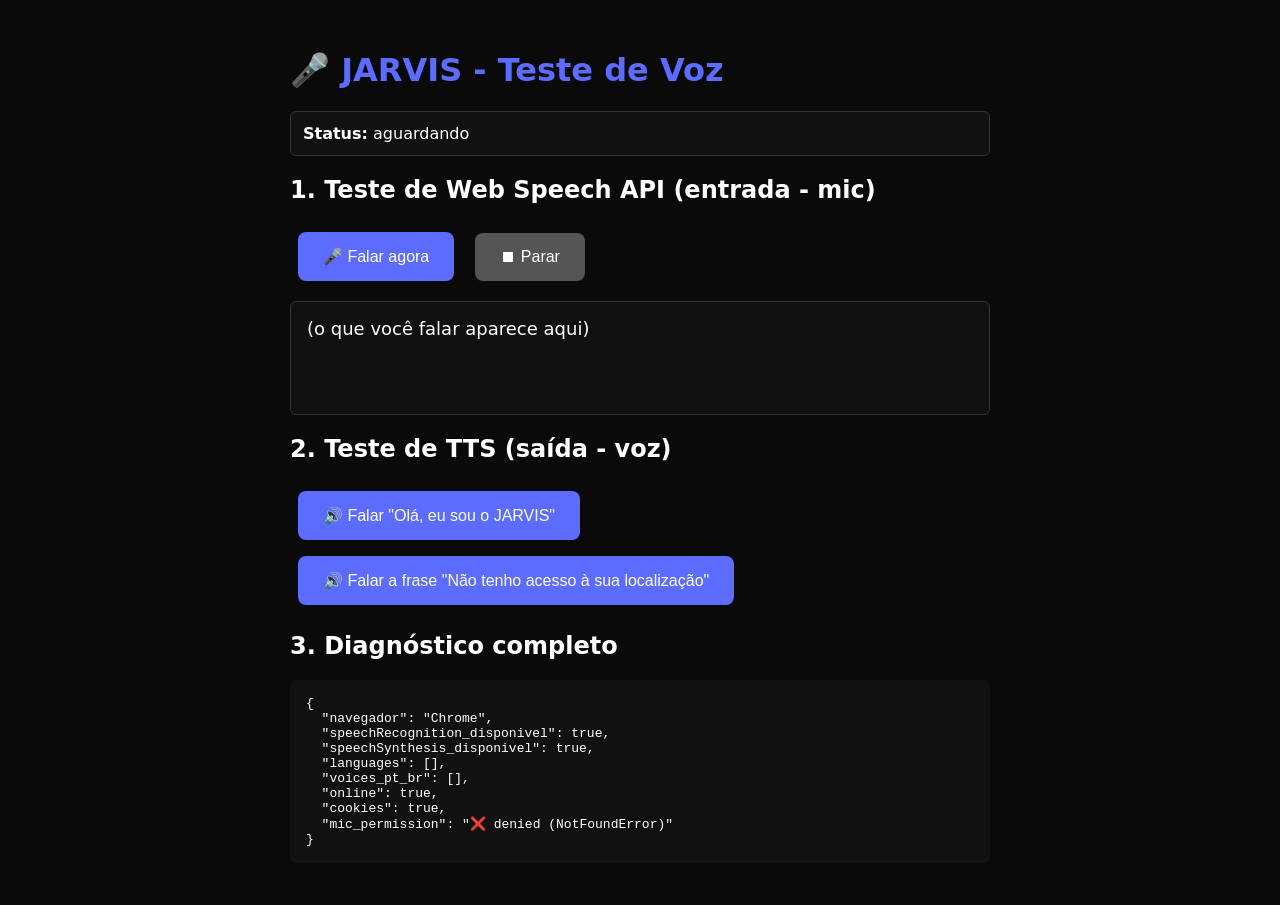
<file: dashboard_static/test-voice.html>
<!DOCTYPE html>
<html lang="pt-BR">
<head>
<meta charset="UTF-8">
<title>JARVIS - Teste de Voz</title>
<style>
body { font-family: system-ui; background: #0a0a0a; color: #fff; padding: 30px; max-width: 700px; margin: 0 auto; }
h1 { color: #5B6CFF; }
button { background: #5B6CFF; color: white; border: none; padding: 15px 25px; border-radius: 8px; font-size: 16px; margin: 8px; cursor: pointer; }
button:hover { background: #4A5BFF; }
button:disabled { background: #555; cursor: not-allowed; }
#status { padding: 12px; border-radius: 6px; margin: 12px 0; background: #111; border: 1px solid #333; }
.success { color: #10B981; }
.error { color: #EF4444; }
#transcript { background: #111; padding: 16px; border-radius: 6px; min-height: 80px; font-size: 18px; border: 1px solid #333; }
</style>
</head>
<body>
<h1>🎤 JARVIS - Teste de Voz</h1>

<div id="status"><strong>Status:</strong> <span id="status-text">aguardando</span></div>

<h2>1. Teste de Web Speech API (entrada - mic)</h2>
<button id="btn-mic">🎤 Falar agora</button>
<button id="btn-mic-stop" disabled>⏹ Parar</button>
<div id="transcript" style="margin-top:12px;">(o que você falar aparece aqui)</div>

<h2>2. Teste de TTS (saída - voz)</h2>
<button id="btn-speak-hello">🔊 Falar "Olá, eu sou o JARVIS"</button>
<button id="btn-speak-loc">🔊 Falar a frase "Não tenho acesso à sua localização"</button>

<h2>3. Diagnóstico completo</h2>
<pre id="diag" style="background:#111; padding:16px; border-radius:6px; overflow-x:auto;"></pre>

<script>
const statusEl = document.getElementById('status-text');
const transcriptEl = document.getElementById('transcript');
const diagEl = document.getElementById('diag');

function setStatus(text, cls) {
  statusEl.textContent = text;
  statusEl.className = cls || '';
}

function updateDiag() {
  const SR = window.SpeechRecognition || window.webkitSpeechRecognition;
  const synth = window.speechSynthesis;
  diagEl.textContent = JSON.stringify({
    navegador: navigator.userAgent.match(/(Chrome|Edge|Firefox|Safari)/)?.[0] || '?',
    speechRecognition_disponivel: !!SR,
    speechSynthesis_disponivel: !!synth,
    languages: synth ? synth.getVoices().map(v => `${v.name} (${v.lang})`).slice(0, 10) : [],
    voices_pt_br: synth ? synth.getVoices().filter(v => v.lang.startsWith('pt')).map(v => v.name) : [],
    online: navigator.onLine,
    cookies: navigator.cookieEnabled,
    mic_permission: '?'  // will be updated by getUserMedia
  }, null, 2);
}
updateDiag();
setInterval(updateDiag, 3000);

// ---- 1. MIC TEST ----
const btnMic = document.getElementById('btn-mic');
const btnMicStop = document.getElementById('btn-mic-stop');
let recognition = null;
let userWantsMic = false;

btnMic.onclick = () => {
  const SR = window.SpeechRecognition || window.webkitSpeechRecognition;
  if (!SR) {
    setStatus('❌ Web Speech API não suportada neste navegador. Use Chrome ou Edge.', 'error');
    return;
  }

  if (userWantsMic) {
    userWantsMic = false;
    try { recognition && recognition.stop(); } catch (e) {}
    btnMicStop.disabled = true;
    btnMic.textContent = '🎤 Falar agora';
    setStatus('Parado pelo usuário');
    return;
  }

  recognition = new SR();
  recognition.lang = 'pt-BR';
  recognition.continuous = true;
  recognition.interimResults = true;

  recognition.onstart = () => {
    setStatus('🎙️ Ouvindo... fale agora', 'success');
    btnMic.textContent = '🎤 Ouvindo... (clique para parar)';
    btnMicStop.disabled = false;
    userWantsMic = true;
  };

  recognition.onresult = (event) => {
    let interim = '', final = '';
    for (let i = event.resultIndex; i < event.results.length; i++) {
      const t = event.results[i][0].transcript;
      if (event.results[i].isFinal) final += t;
      else interim += t;
    }
    transcriptEl.textContent = (final || interim).trim() || '(vazio)';
  };

  recognition.onerror = (e) => {
    setStatus(`❌ Erro no mic: ${e.error}`, 'error');
    btnMic.textContent = '🎤 Falar agora';
    btnMicStop.disabled = true;
    userWantsMic = false;
    updateDiag();
  };

  recognition.onend = () => {
    if (userWantsMic) {
      // auto-restart se o user quer mic
      setStatus('⏸️ Pausa detectada. Reiniciando mic em 600ms...');
      setTimeout(() => {
        if (userWantsMic) {
          try { recognition.start(); } catch (e) { console.warn(e); }
        }
      }, 600);
    } else {
      setStatus('Mic parado');
      btnMic.textContent = '🎤 Falar agora';
      btnMicStop.disabled = true;
    }
  };

  try {
    recognition.start();
  } catch (e) {
    setStatus(`❌ Falha ao iniciar: ${e.message}`, 'error');
    console.error(e);
  }
};

btnMicStop.onclick = () => {
  userWantsMic = false;
  try { recognition && recognition.stop(); } catch (e) {}
  setStatus('Parado pelo usuário');
  btnMic.textContent = '🎤 Falar agora';
  btnMicStop.disabled = true;
};

// ---- 2. TTS TEST ----
document.getElementById('btn-speak-hello').onclick = () => {
  if (!window.speechSynthesis) {
    setStatus('❌ speechSynthesis não disponível', 'error');
    return;
  }
  const u = new SpeechSynthesisUtterance('Olá, eu sou o JARVIS. Teste de voz funcionando.');
  u.lang = 'pt-BR';
  u.rate = 1.0;
  u.pitch = 1.0;
  u.volume = 1.0;

  // pegar voz pt-BR
  const voices = window.speechSynthesis.getVoices();
  const ptVoice = voices.find(v => v.lang.startsWith('pt-BR')) || voices.find(v => v.lang.startsWith('pt'));
  if (ptVoice) u.voice = ptVoice;

  window.speechSynthesis.cancel();  // para qualquer fala em curso
  window.speechSynthesis.speak(u);
  setStatus('🔊 Falando (TTS nativo do navegador, não SAPI5 do Windows)');
};

document.getElementById('btn-speak-loc').onclick = () => {
  if (!window.speechSynthesis) {
    setStatus('❌ speechSynthesis não disponível', 'error');
    return;
  }
  const u = new SpeechSynthesisUtterance('Eu não tenho acesso à sua localização, então não posso fornecer a previsão do tempo.');
  u.lang = 'pt-BR';
  window.speechSynthesis.cancel();
  window.speechSynthesis.speak(u);
  setStatus('🔊 Falando (TTS nativo do navegador)');
};

// ---- 3. Permission check ----
if (navigator.mediaDevices && navigator.mediaDevices.getUserMedia) {
  navigator.mediaDevices.getUserMedia({ audio: true })
    .then(stream => {
      const tracks = stream.getAudioTracks();
      diagEl.textContent = diagEl.textContent.replace('"mic_permission": "?"',
        `"mic_permission": "✅ granted", "mic_label": "${tracks[0]?.label}"`);
      stream.getTracks().forEach(t => t.stop());
    })
    .catch(err => {
      diagEl.textContent = diagEl.textContent.replace('"mic_permission": "?"',
        `"mic_permission": "❌ denied (${err.name})"`);
    });
}
</script>
</body>
</html>
</file>
